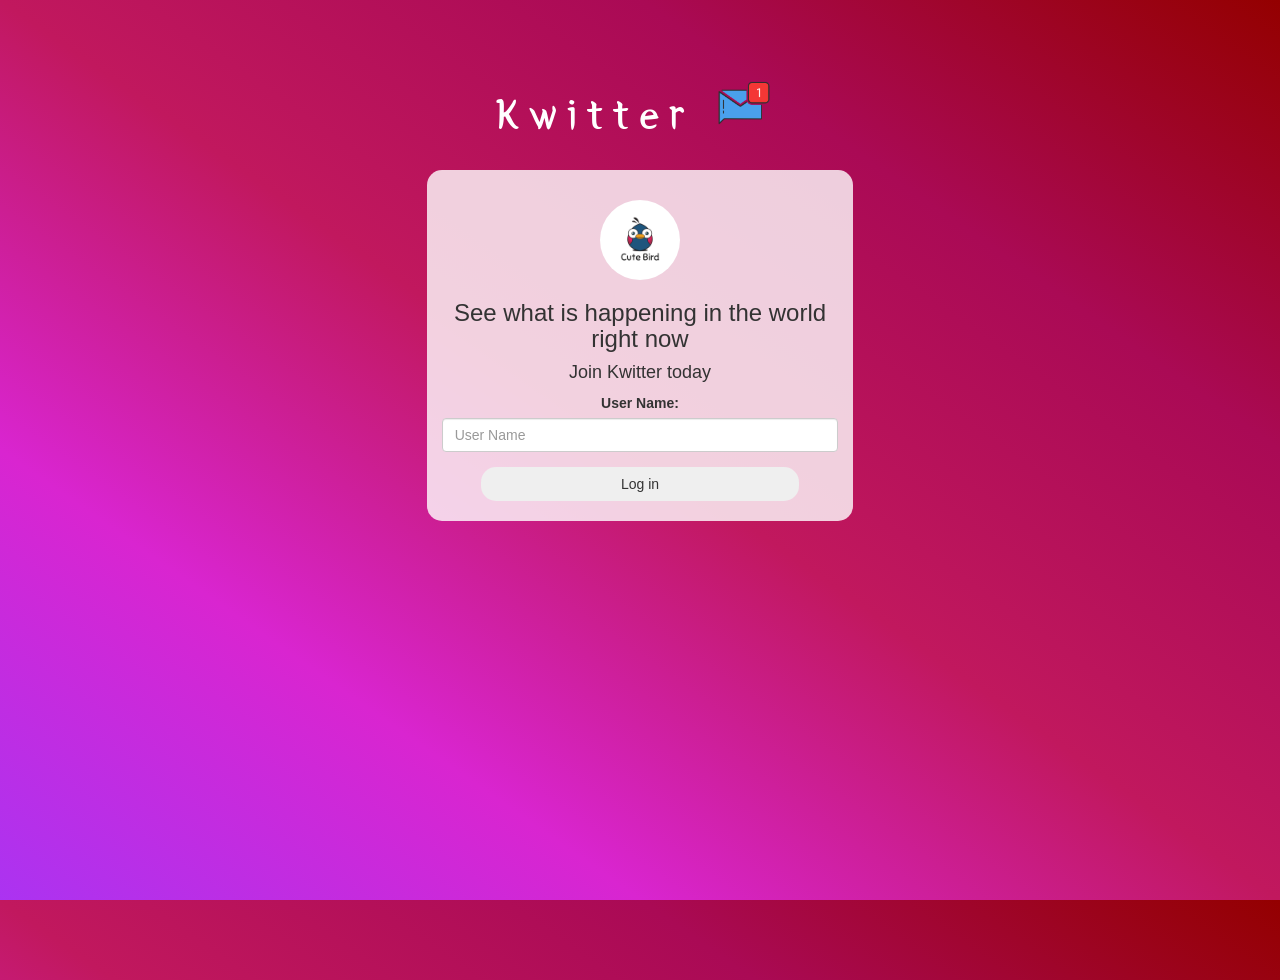
<file: index.html>
<html>

<head>
	<title>Kwitter</title>
	<link href="https://fonts.googleapis.com/css?family=Yeon+Sung&display=swap" rel="stylesheet">
	<meta name="viewport" content="width=device-width, initial-scale=1">

	<link rel="stylesheet" href="https://maxcdn.bootstrapcdn.com/bootstrap/3.4.0/css/bootstrap.min.css">
	<script src="https://ajax.googleapis.com/ajax/libs/jquery/3.4.1/jquery.min.js"></script>
	<script src="https://maxcdn.bootstrapcdn.com/bootstrap/3.4.0/js/bootstrap.min.js"></script>

	<link rel="stylesheet" type="text/css" href="style.css">
	<script src="kwitter.js"></script>
</head>

<body>
	<center>
		<h1 class="header">
			Kwitter <sup>
				<img src="m2.png">
			</sup>
		</h1>
		<div class="col-lg-4 col-md-6 col-sm-6 col-xs-11 login_div">
			<img src="logo.png" class="logo">
			<h3>See what is happening in the world right now</h3>
			<h4>Join Kwitter today</h4>
			<div class="form-group">
				<label>User Name:</label>
				<input type="text" id="user_name" class="form-control" placeholder="User Name">

			</div>
			<button id="login_button" class="btn btn-secondery" onclick="addUser()">Log in</button>
			<br><br>
		</div>
	</center>
</body>

</html>
</file>
<file: style.css>
html, body
{
  height: 100%;
  margin: 0;
}

body
{
background-image: linear-gradient(to right top, #ab33f1, #d925d0, #c1185e, #aa0a55, #940000);
}

.header
{
	color: white;font-family: 'Yeon Sung';font-size: 45px;letter-spacing: 10px;margin-top: 80px;
}
.header img
{
	width: 80px;margin-left: -15px;
}

.login_div
{
	background: rgba(255,255,255,0.8);float: none;border-radius: 15px;
}

.logo
{
	width: 80px;margin-top: 30px;border-radius: 40px;
}

#login_button
{
	width: 80%;border-radius: 15px;
}

.room_name
{
	cursor: pointer;
	font-size: 20px;
}


#logout
{
	font-size: 20px; float: right;
}


#output
{
	padding: 10px; width:80%;background: rgba(255,255,255,0.8);border-radius: 15px;
}

.input_div_room_page
{
	width: 80%;
}

.input_div label
{
	color: white;font-size: 20px;
}


.input_div_message_page
{
	position: fixed;bottom: 0px;width: 100%;background: rgba(255,255,255,0.8);
}
.input_div_message_page label
{
	color: black;
}
.input_div_message_page #msg
{
	width: 80%;
}
.input_div_message_page button
{
	margin-top: 15px;
	width: 50%; 
}
.color_white
{
	color: white
}

.user_tick
{
	width:20px;
}
.message_h4
{
	padding-left:5px;color:grey;
}
</file>
